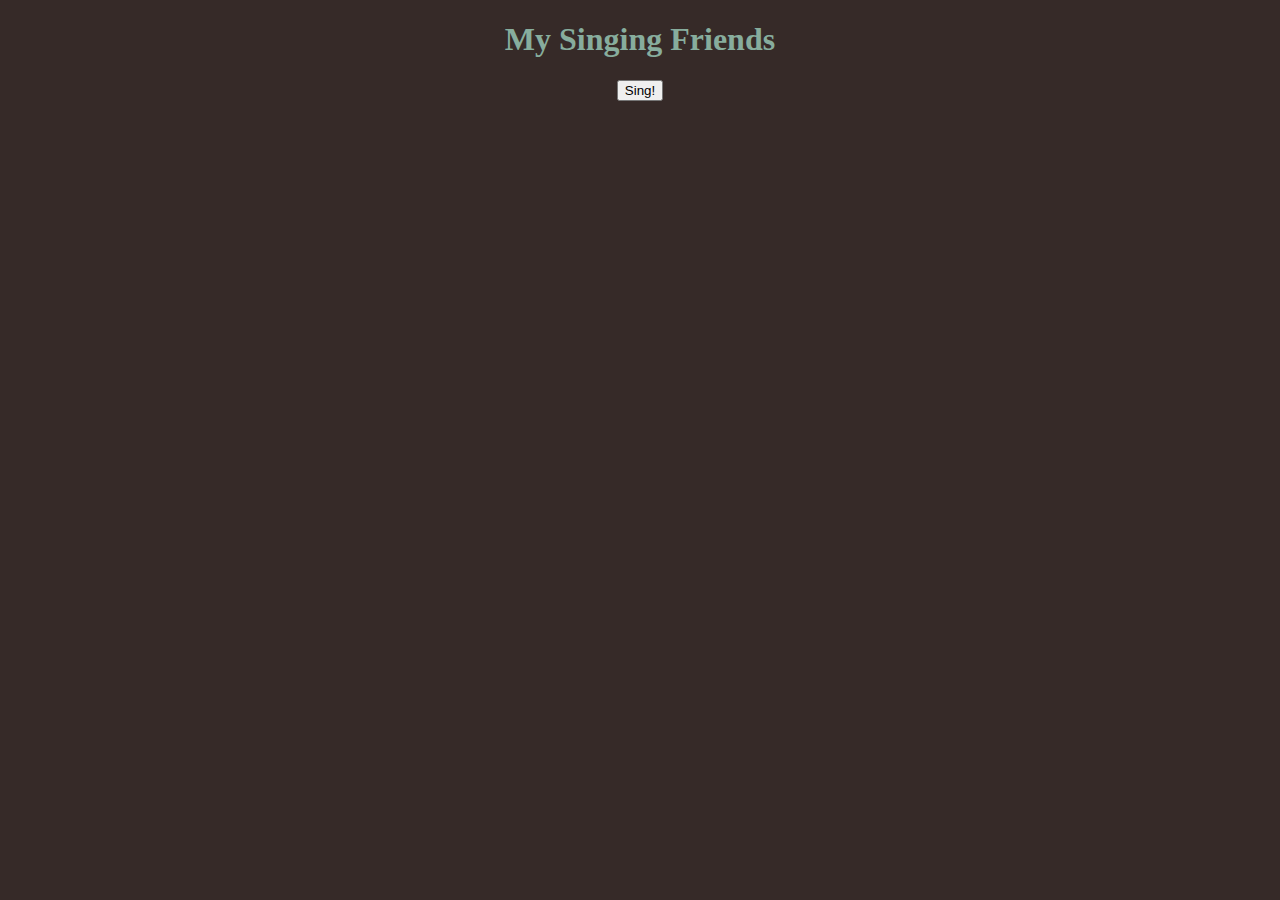
<file: 99-lines-part-2-master/index.html>
<!DOCTYPE html>
<html lang="en" dir="ltr">
  <head>
    <meta charset="utf-8">
    <title>99 Lines of Code In The File</title>
    <link rel="stylesheet" href="styles.css">
  </head>
  <body>
    <h1>My Singing Friends</h1>
    <button>Sing!</button>

  <script type="text/javascript" src="app.js"></script>
  </body>
</html>
</file>
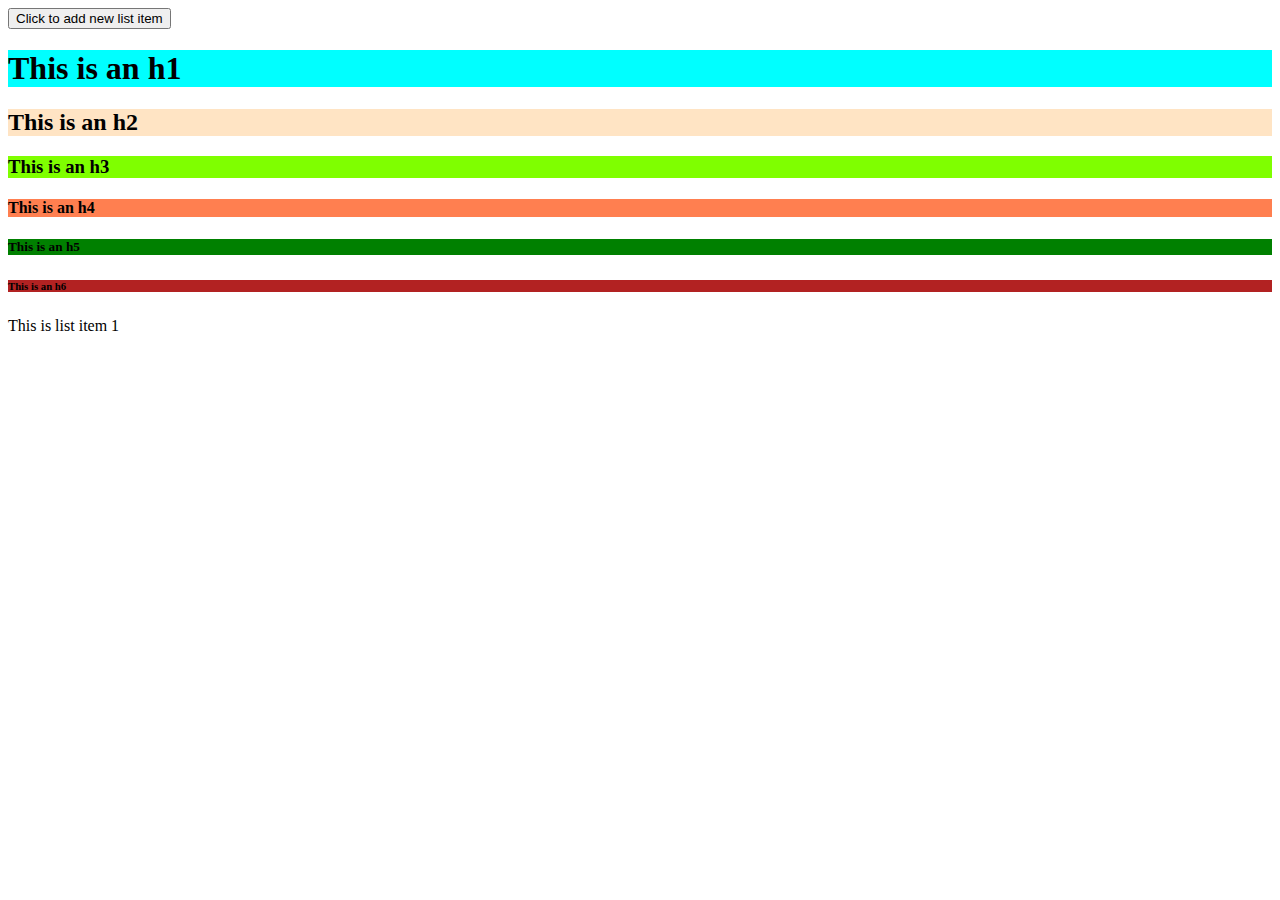
<file: DOM_drills/index.html>
<!DOCTYPE html>
<html lang="en">
<head>
    <meta charset="UTF-8">
    <title>DOM Manipulation</title>
    <link rel="stylesheet" href="styles.css" class="src">
    <script src="scripts.js"></script>
</head>
<body>
    <button class="btn">Click to add new list item</button>
    
</body>
</html>
</file>
<file: 99-lines-part-2-master/styles.css>
body {
  background-color: #362A28;
}

h1 {
  color: #87AD9D;
}

.friend {
  background-color: #654D37;
}

.friend > h3 {
  font-variant: small-caps;
  color: #CBD6C7;
}

p {
  color: #8FB2B9;
}
</file>
<file: DOM_drills/styles.css>
.h1 {
    background-color: aqua;
}

.h2 {
    background-color: bisque;
}

.h3 {
    background-color: chartreuse;
}

.h4 {
    background-color: coral;
}

.h5 {
    background-color: green;
}

.h6 {
    background-color: firebrick;
}
</file>
